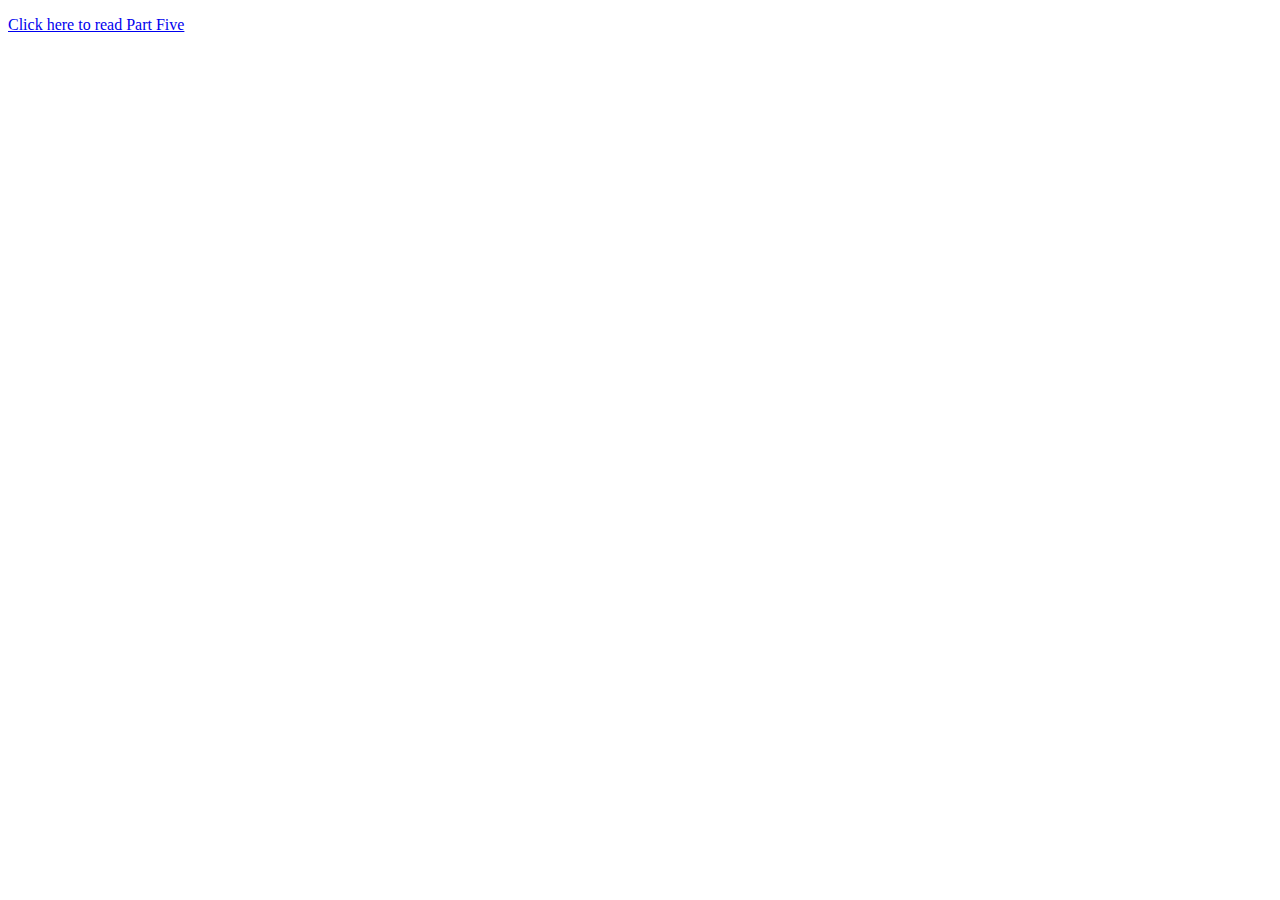
<file: changethenovel/partfive.html>
<!DOCTYPE HTML>
<html lang="en">
  <head>
    <title>Read Part Five</title>
    <meta charset="utf-8">
    <!-- note to fill in the content according to the site I'm working on. Content can be a max of 320 chars as of Dec 2017, as per Google -->
    <meta name="description" content="">
    <link rel="stylesheet" media="screen" type="text/css" href="http://www.changethenovel.com/CSS/pdflinks4.css">
  </head>
  <body>
  	<p class="linktext"><a href="http://www.changethenovel.com/The Book/ChangePartFive.pdf">Click here to read Part Five</a></p>
  </body>
</html>
</file>
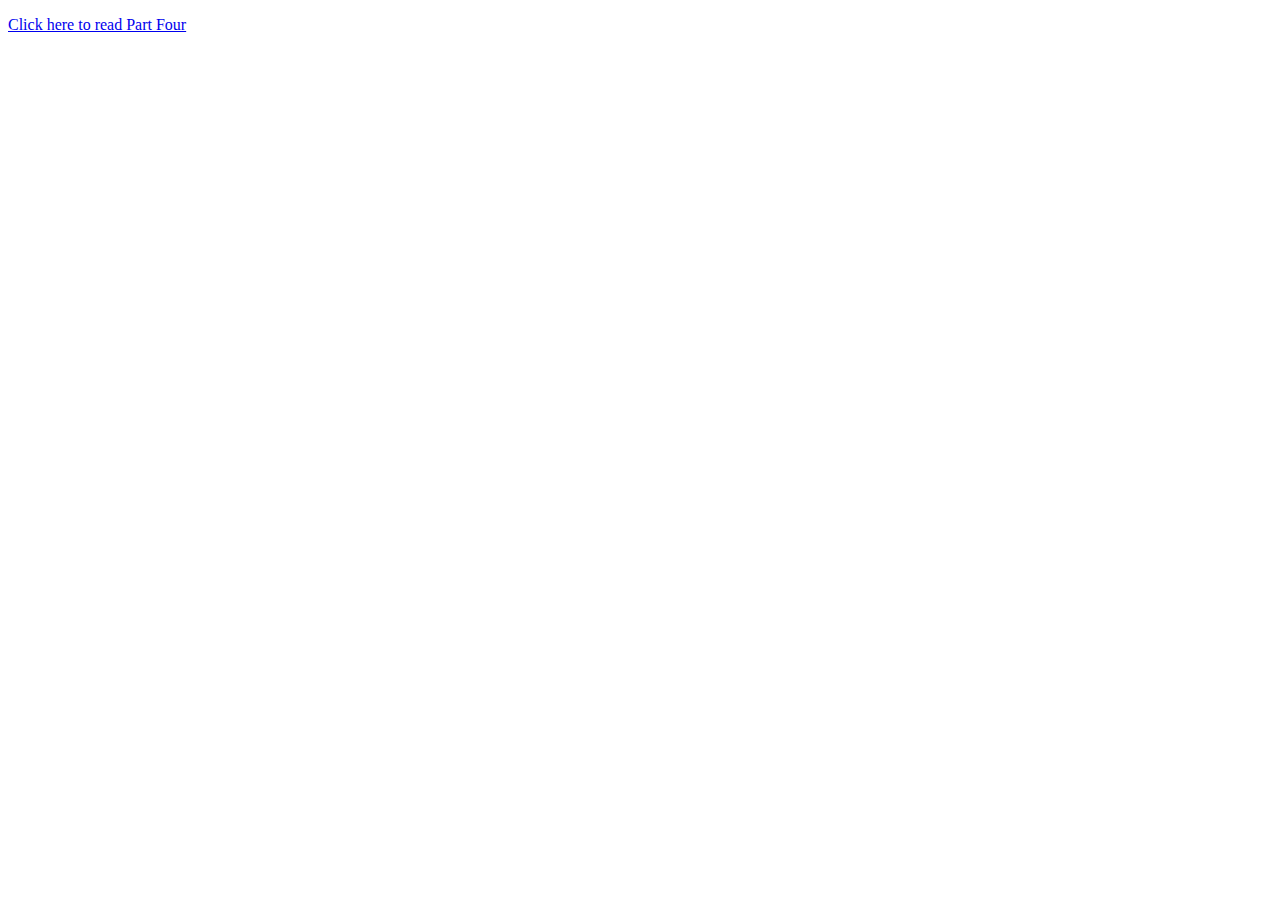
<file: changethenovel/partfour.html>
<!DOCTYPE HTML>
<html lang="en">
  <head>
    <title>Read Part Four</title>
    <meta charset="utf-8">
    <!-- note to fill in the content according to the site I'm working on. Content can be a max of 320 chars as of Dec 2017, as per Google -->
    <meta name="description" content="">
    <link rel="stylesheet" media="screen" type="text/css" href="http://www.changethenovel.com/CSS/pdflinks4.css">
  </head>
  <body>
  	<p class="linktext"><a href="http://www.changethenovel.com/The Book/ChangePartFour.pdf">Click here to read Part Four</a></p>
  </body>
</html>
</file>
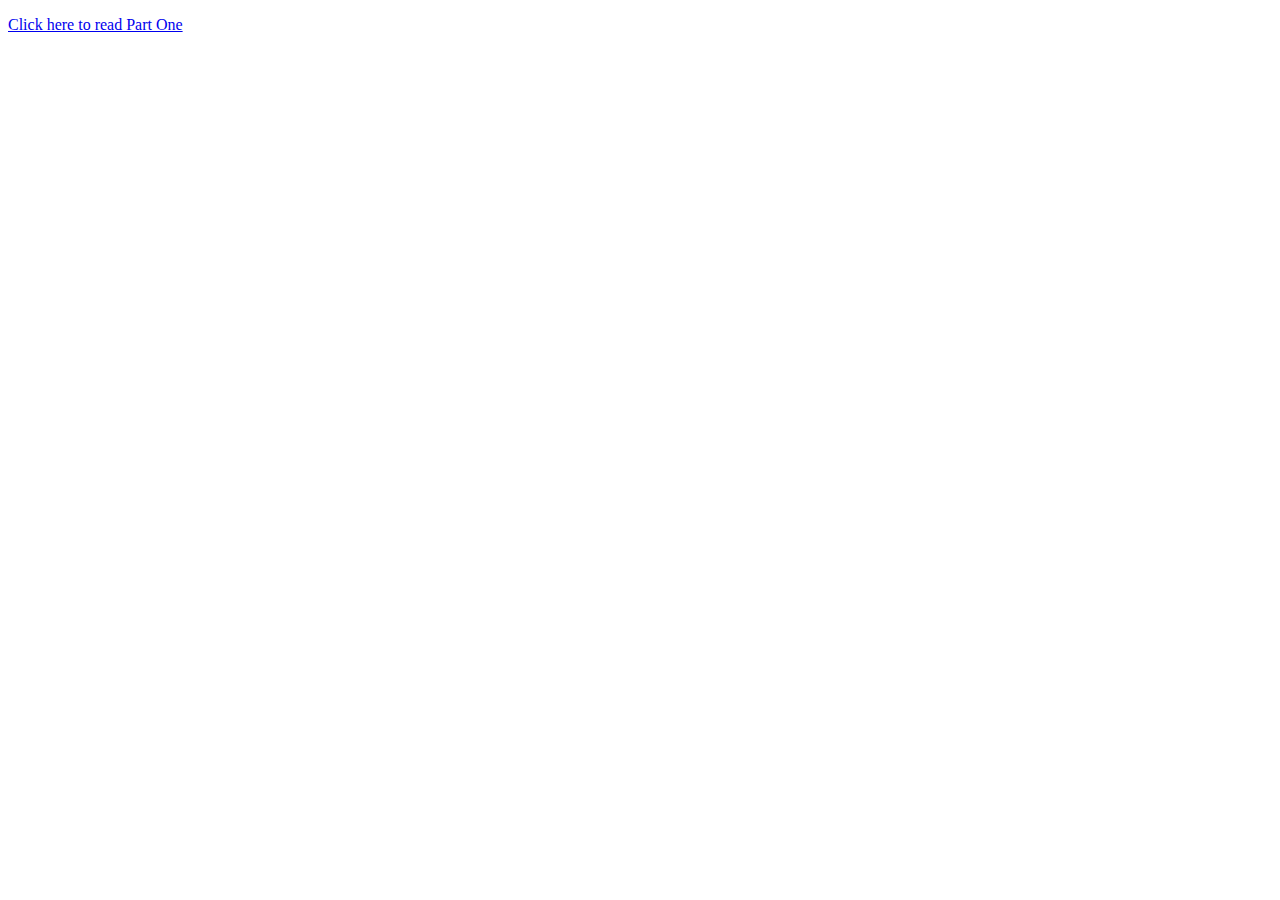
<file: changethenovel/partone.html>
<!DOCTYPE HTML>
<html lang="en">
  <head>
    <title>Read Part One</title>
    <meta charset="utf-8">
    <!-- note to fill in the content according to the site I'm working on. Content can be a max of 320 chars as of Dec 2017, as per Google -->
    <meta name="description" content="">
    <link rel="stylesheet" media="screen" type="text/css" href="http://www.changethenovel.com/CSS/pdflinks4.css">
  </head>
  <body>
  	<p class="linktext"><a href="http://www.changethenovel.com/The Book/PartOne.pdf">Click here to read Part One</a></p>
  </body>
</html>
</file>
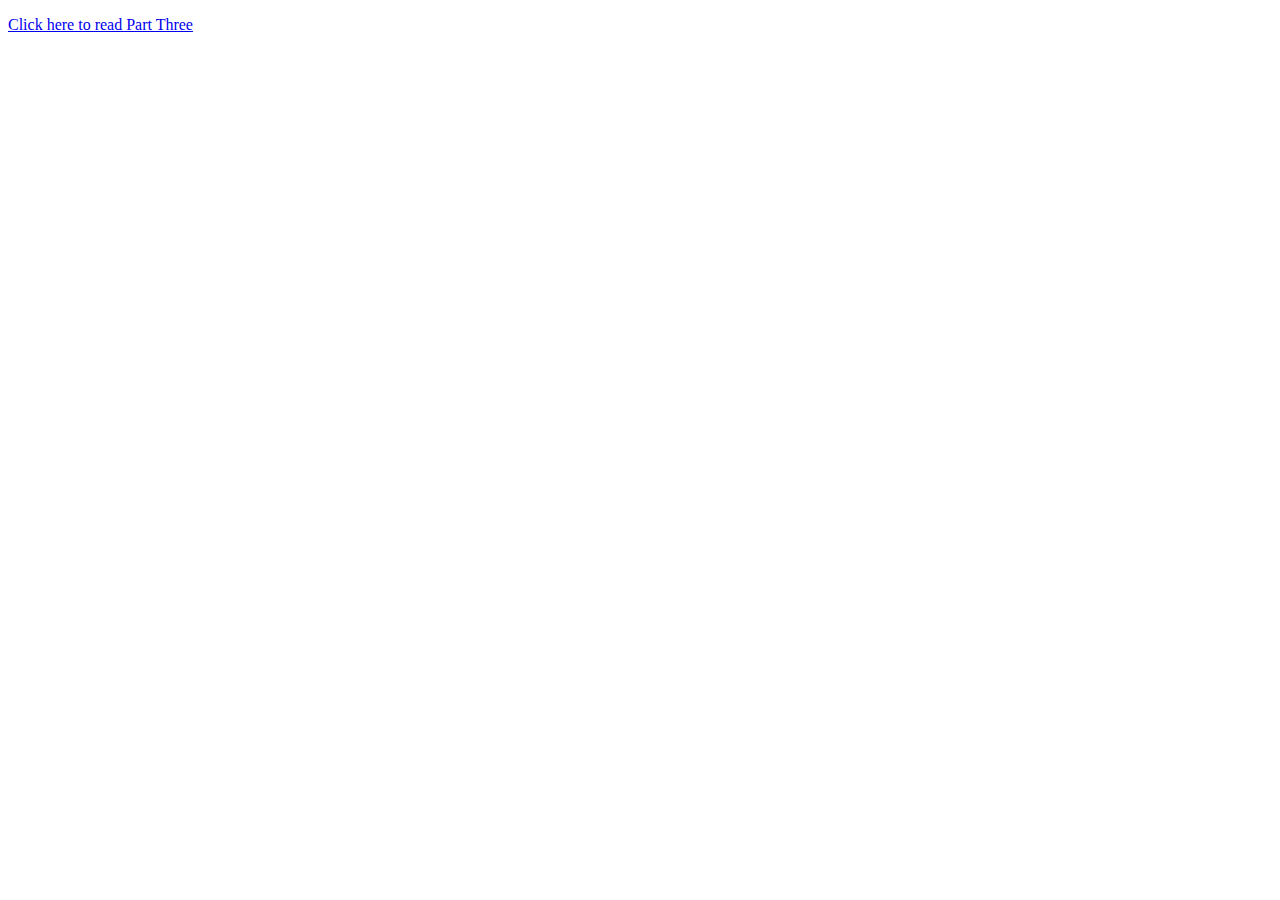
<file: changethenovel/partthree.html>
<!DOCTYPE HTML>
<html lang="en">
  <head>
    <title>Read Part Three</title>
    <meta charset="utf-8">
    <!-- note to fill in the content according to the site I'm working on. Content can be a max of 320 chars as of Dec 2017, as per Google -->
    <meta name="description" content="">
    <link rel="stylesheet" media="screen" type="text/css" href="http://www.changethenovel.com/CSS/pdflinks4.css">
  </head>
  <body>
  	<p class="linktext"><a href="http://www.changethenovel.com/The Book/PartThree.pdf">Click here to read Part Three</a></p>
  </body>
</html>
</file>
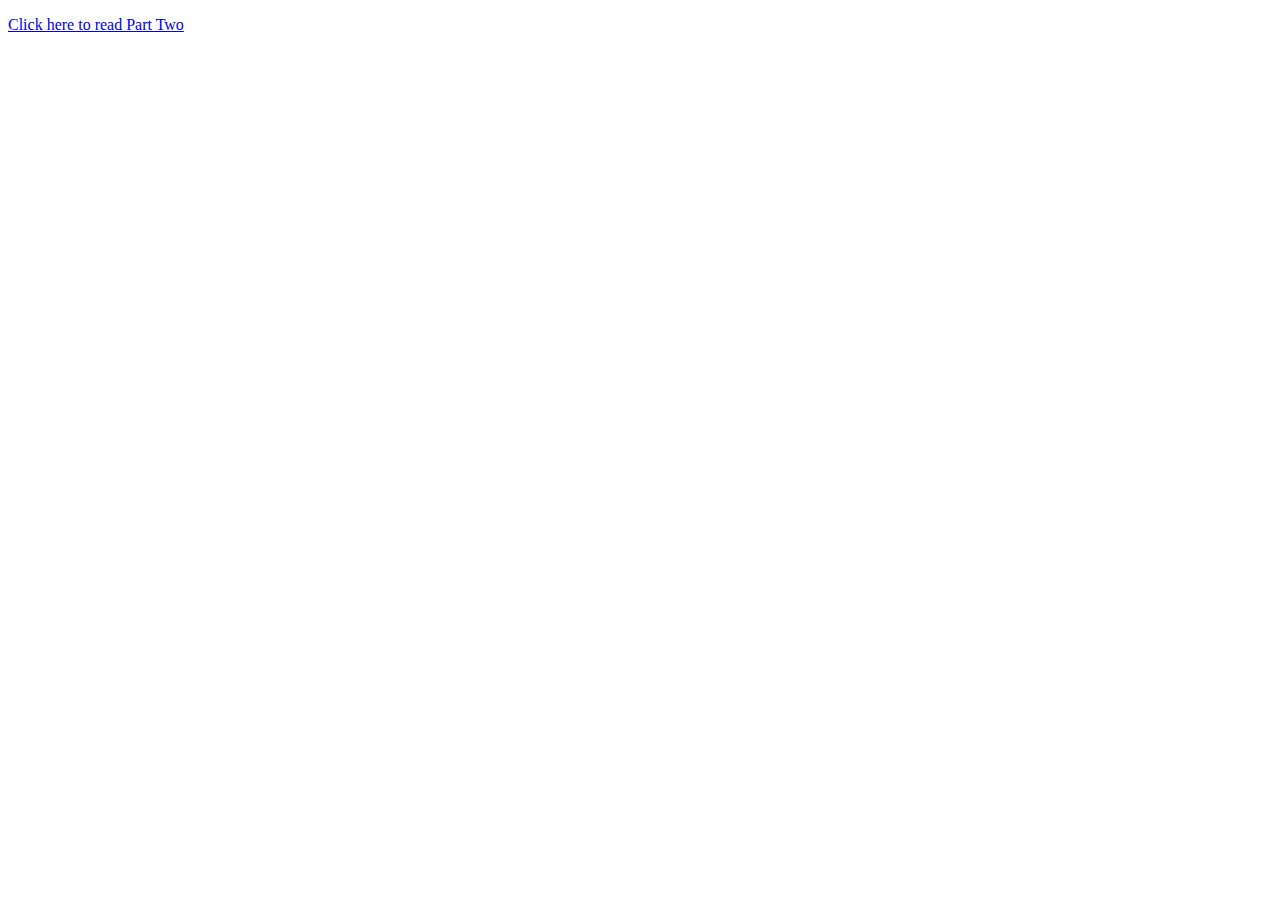
<file: changethenovel/parttwo.html>
<!DOCTYPE HTML>
<html lang="en">
  <head>
    <title>Read Part Two</title>
    <meta charset="utf-8">
    <!-- note to fill in the content according to the site I'm working on. Content can be a max of 320 chars as of Dec 2017, as per Google -->
    <meta name="description" content="">
    <link rel="stylesheet" media="screen" type="text/css" href="http://www.changethenovel.com/CSS/pdflinks4.css">
  </head>
  <body>
  	<p class="linktext"><a href="http://www.changethenovel.com/The Book/PartTwo.pdf">Click here to read Part Two</a></p>
  </body>
</html>
</file>
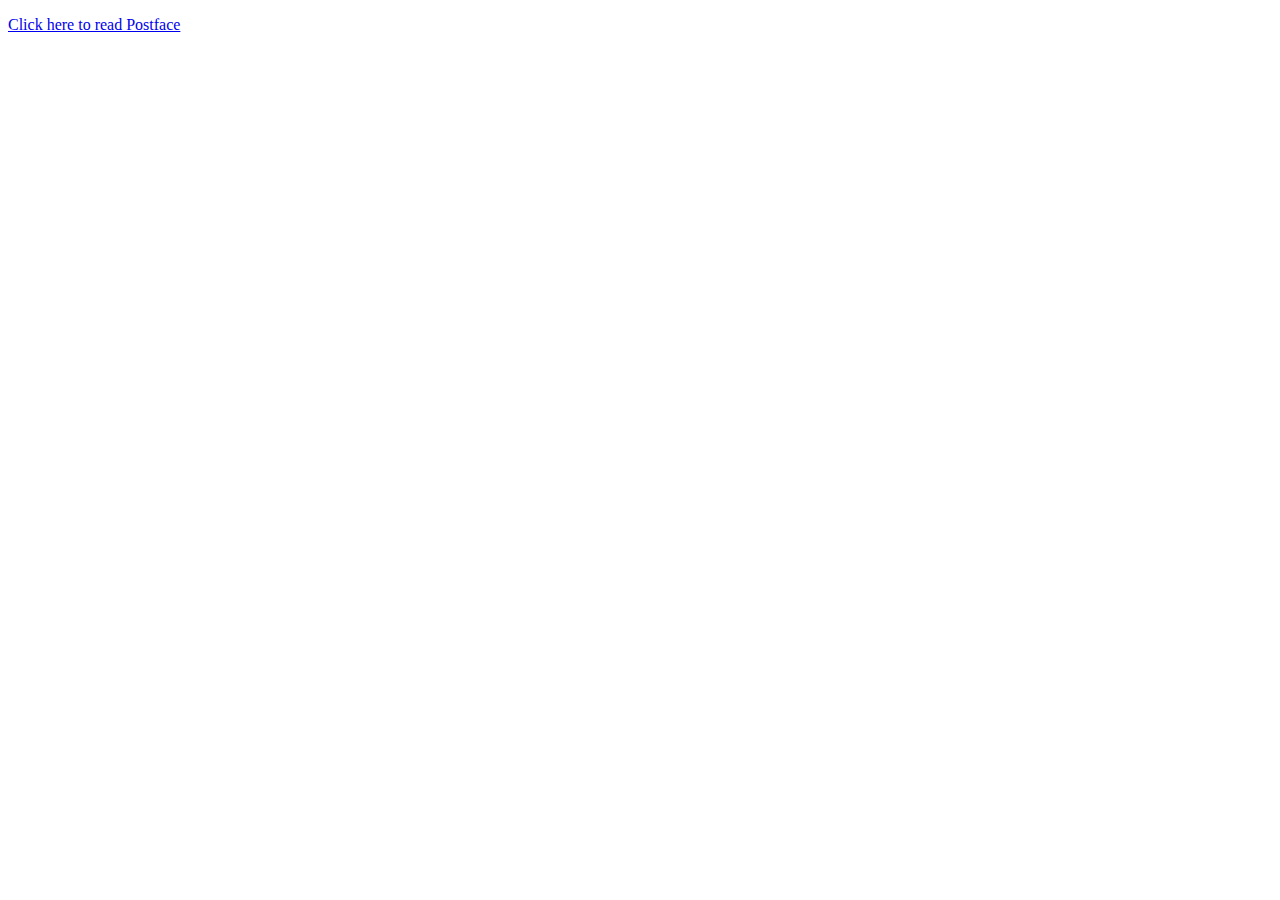
<file: changethenovel/postface.html>
<!DOCTYPE HTML>
<html lang="en">
  <head>
    <title>Read Postface</title>
    <meta charset="utf-8">
    <!-- note to fill in the content according to the site I'm working on. Content can be a max of 320 chars as of Dec 2017, as per Google -->
    <meta name="description" content="">
    <link rel="stylesheet" media="screen" type="text/css" href="http://www.changethenovel.com/CSS/pdflinks4.css">
  </head>
  <body>
  	<p class="linktext"><a href="http://www.changethenovel.com/The Book/Postface.pdf">Click here to read Postface</a></p>
  </body>
</html>
</file>
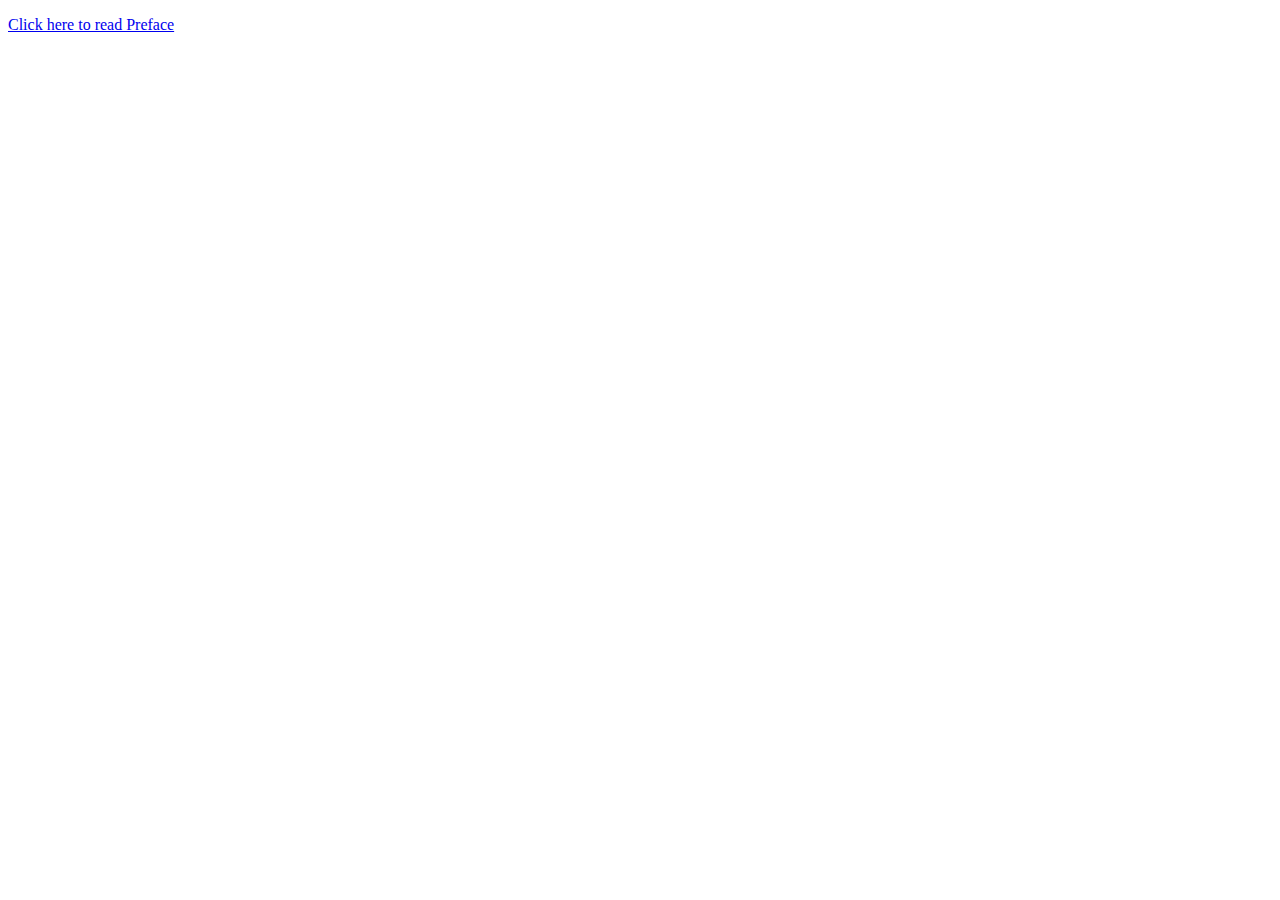
<file: changethenovel/preface.html>
<!DOCTYPE HTML>
<html lang="en">
  <head>
    <title>Read Preface</title>
    <meta charset="utf-8">
    <!-- note to fill in the content according to the site I'm working on. Content can be a max of 320 chars as of Dec 2017, as per Google -->
    <meta name="description" content="">
    <link rel="stylesheet" media="screen" type="text/css" href="http://www.changethenovel.com/CSS/pdflinks4.css">
  </head>
  <body>
  	<p class="linktext"><a href="http://www.changethenovel.com/The Book/Preface.pdf">Click here to read Preface</a></p>
  </body>
</html>
</file>
